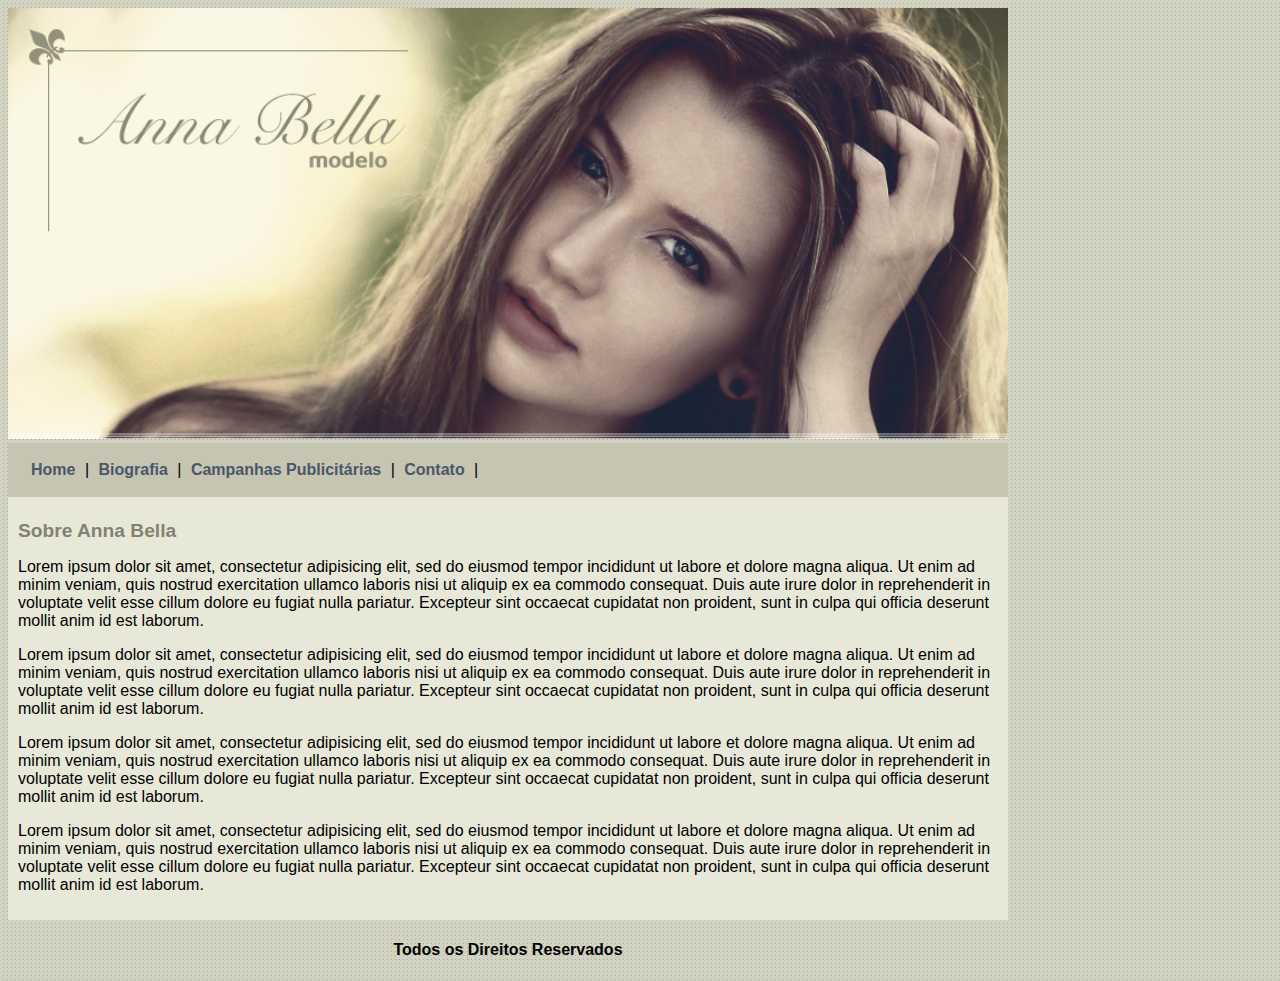
<file: index.html>
<!DOCTYPE html>
<html>
<head>
	<meta charset="utf-8">	
	<title>Anna Bella</title>

	<link rel="stylesheet" type="text/css" href="estilo.css">

</head>
<body>

	<div id="principal">
		
		<img src="imagem/capa.png" width="1000px">
		
	<div id="menu">
		<a href="">Home</a> |    
		<a href="biografia.html">Biografia</a> | 
		<a href="campanhas.html">Campanhas Publicitárias</a> | 
		<a href="contato.html">Contato</a> | 
	</div>

	<div id="conteudo"> <!-- Inicio do Conteudo -->

		<h1>Sobre Anna Bella</h1>

		<p>Lorem ipsum dolor sit amet, consectetur adipisicing elit, sed do eiusmod
		tempor incididunt ut labore et dolore magna aliqua. Ut enim ad minim veniam,
		quis nostrud exercitation ullamco laboris nisi ut aliquip ex ea commodo
		consequat. Duis aute irure dolor in reprehenderit in voluptate velit esse
		cillum dolore eu fugiat nulla pariatur. Excepteur sint occaecat cupidatat non
		proident, sunt in culpa qui officia deserunt mollit anim id est laborum.</p>

		<p>Lorem ipsum dolor sit amet, consectetur adipisicing elit, sed do eiusmod
		tempor incididunt ut labore et dolore magna aliqua. Ut enim ad minim veniam,
		quis nostrud exercitation ullamco laboris nisi ut aliquip ex ea commodo
		consequat. Duis aute irure dolor in reprehenderit in voluptate velit esse
		cillum dolore eu fugiat nulla pariatur. Excepteur sint occaecat cupidatat non
		proident, sunt in culpa qui officia deserunt mollit anim id est laborum.</p>

		<p>Lorem ipsum dolor sit amet, consectetur adipisicing elit, sed do eiusmod
		tempor incididunt ut labore et dolore magna aliqua. Ut enim ad minim veniam,
		quis nostrud exercitation ullamco laboris nisi ut aliquip ex ea commodo
		consequat. Duis aute irure dolor in reprehenderit in voluptate velit esse
		cillum dolore eu fugiat nulla pariatur. Excepteur sint occaecat cupidatat non
		proident, sunt in culpa qui officia deserunt mollit anim id est laborum.</p>

		<p>Lorem ipsum dolor sit amet, consectetur adipisicing elit, sed do eiusmod
		tempor incididunt ut labore et dolore magna aliqua. Ut enim ad minim veniam,
		quis nostrud exercitation ullamco laboris nisi ut aliquip ex ea commodo
		consequat. Duis aute irure dolor in reprehenderit in voluptate velit esse
		cillum dolore eu fugiat nulla pariatur. Excepteur sint occaecat cupidatat non
		proident, sunt in culpa qui officia deserunt mollit anim id est laborum.</p>

	</div> <!-- Fim do Conteudo -->

	<div>
		<h4>Todos os Direitos Reservados</h4>
	</div>

	</div>
	
</body>
</html>
</file>
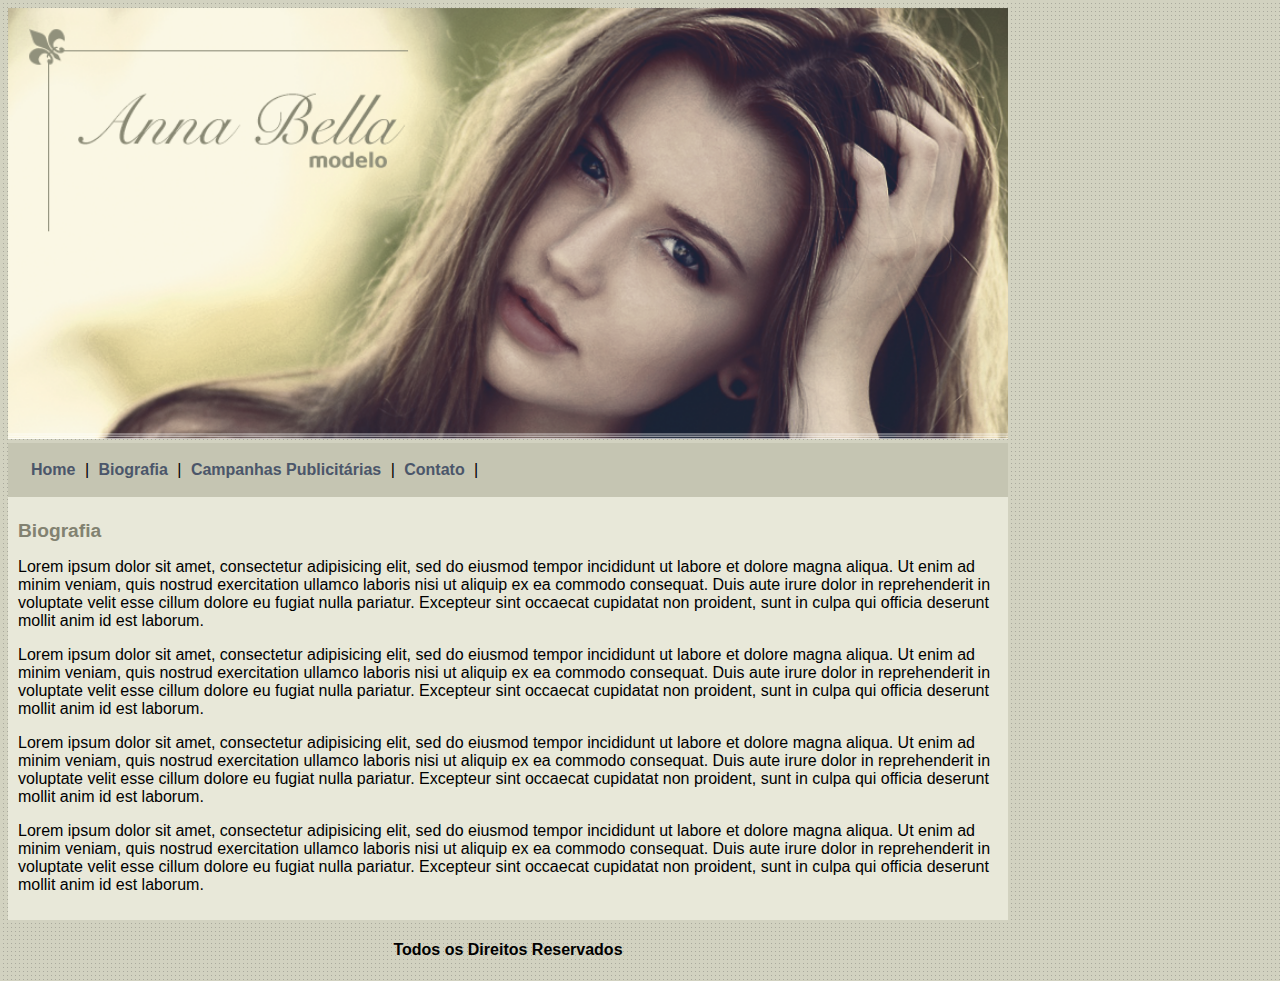
<file: biografia.html>
<!DOCTYPE html>
<html>
<head>
	<meta charset="utf-8">	
	<title>Biografia</title>

	<link rel="stylesheet" type="text/css" href="estilo.css">

</head>
<body>

	<div id="principal">
		
		<img src="imagem/capa.png" width="1000px">

	
	<div id="menu">
		<a href="index.html">Home</a> |  
		<a href="">Biografia</a> | 
		<a href="campanhas.html">Campanhas Publicitárias</a> | 
		<a href="contato.html">Contato</a> | 
	</div>

	<div id="conteudo">

		<h1>Biografia</h1>

		<p>Lorem ipsum dolor sit amet, consectetur adipisicing elit, sed do eiusmod
		tempor incididunt ut labore et dolore magna aliqua. Ut enim ad minim veniam,
		quis nostrud exercitation ullamco laboris nisi ut aliquip ex ea commodo
		consequat. Duis aute irure dolor in reprehenderit in voluptate velit esse
		cillum dolore eu fugiat nulla pariatur. Excepteur sint occaecat cupidatat non
		proident, sunt in culpa qui officia deserunt mollit anim id est laborum.</p>
		<p>Lorem ipsum dolor sit amet, consectetur adipisicing elit, sed do eiusmod
		tempor incididunt ut labore et dolore magna aliqua. Ut enim ad minim veniam,
		quis nostrud exercitation ullamco laboris nisi ut aliquip ex ea commodo
		consequat. Duis aute irure dolor in reprehenderit in voluptate velit esse
		cillum dolore eu fugiat nulla pariatur. Excepteur sint occaecat cupidatat non
		proident, sunt in culpa qui officia deserunt mollit anim id est laborum.</p>
		<p>Lorem ipsum dolor sit amet, consectetur adipisicing elit, sed do eiusmod
		tempor incididunt ut labore et dolore magna aliqua. Ut enim ad minim veniam,
		quis nostrud exercitation ullamco laboris nisi ut aliquip ex ea commodo
		consequat. Duis aute irure dolor in reprehenderit in voluptate velit esse
		cillum dolore eu fugiat nulla pariatur. Excepteur sint occaecat cupidatat non
		proident, sunt in culpa qui officia deserunt mollit anim id est laborum.</p>
		<p>Lorem ipsum dolor sit amet, consectetur adipisicing elit, sed do eiusmod
		tempor incididunt ut labore et dolore magna aliqua. Ut enim ad minim veniam,
		quis nostrud exercitation ullamco laboris nisi ut aliquip ex ea commodo
		consequat. Duis aute irure dolor in reprehenderit in voluptate velit esse
		cillum dolore eu fugiat nulla pariatur. Excepteur sint occaecat cupidatat non
		proident, sunt in culpa qui officia deserunt mollit anim id est laborum.</p>
	</div>

	<div>
		<h4>Todos os Direitos Reservados</h4>
	</div>

	</div>



</body>
</html>
</file>
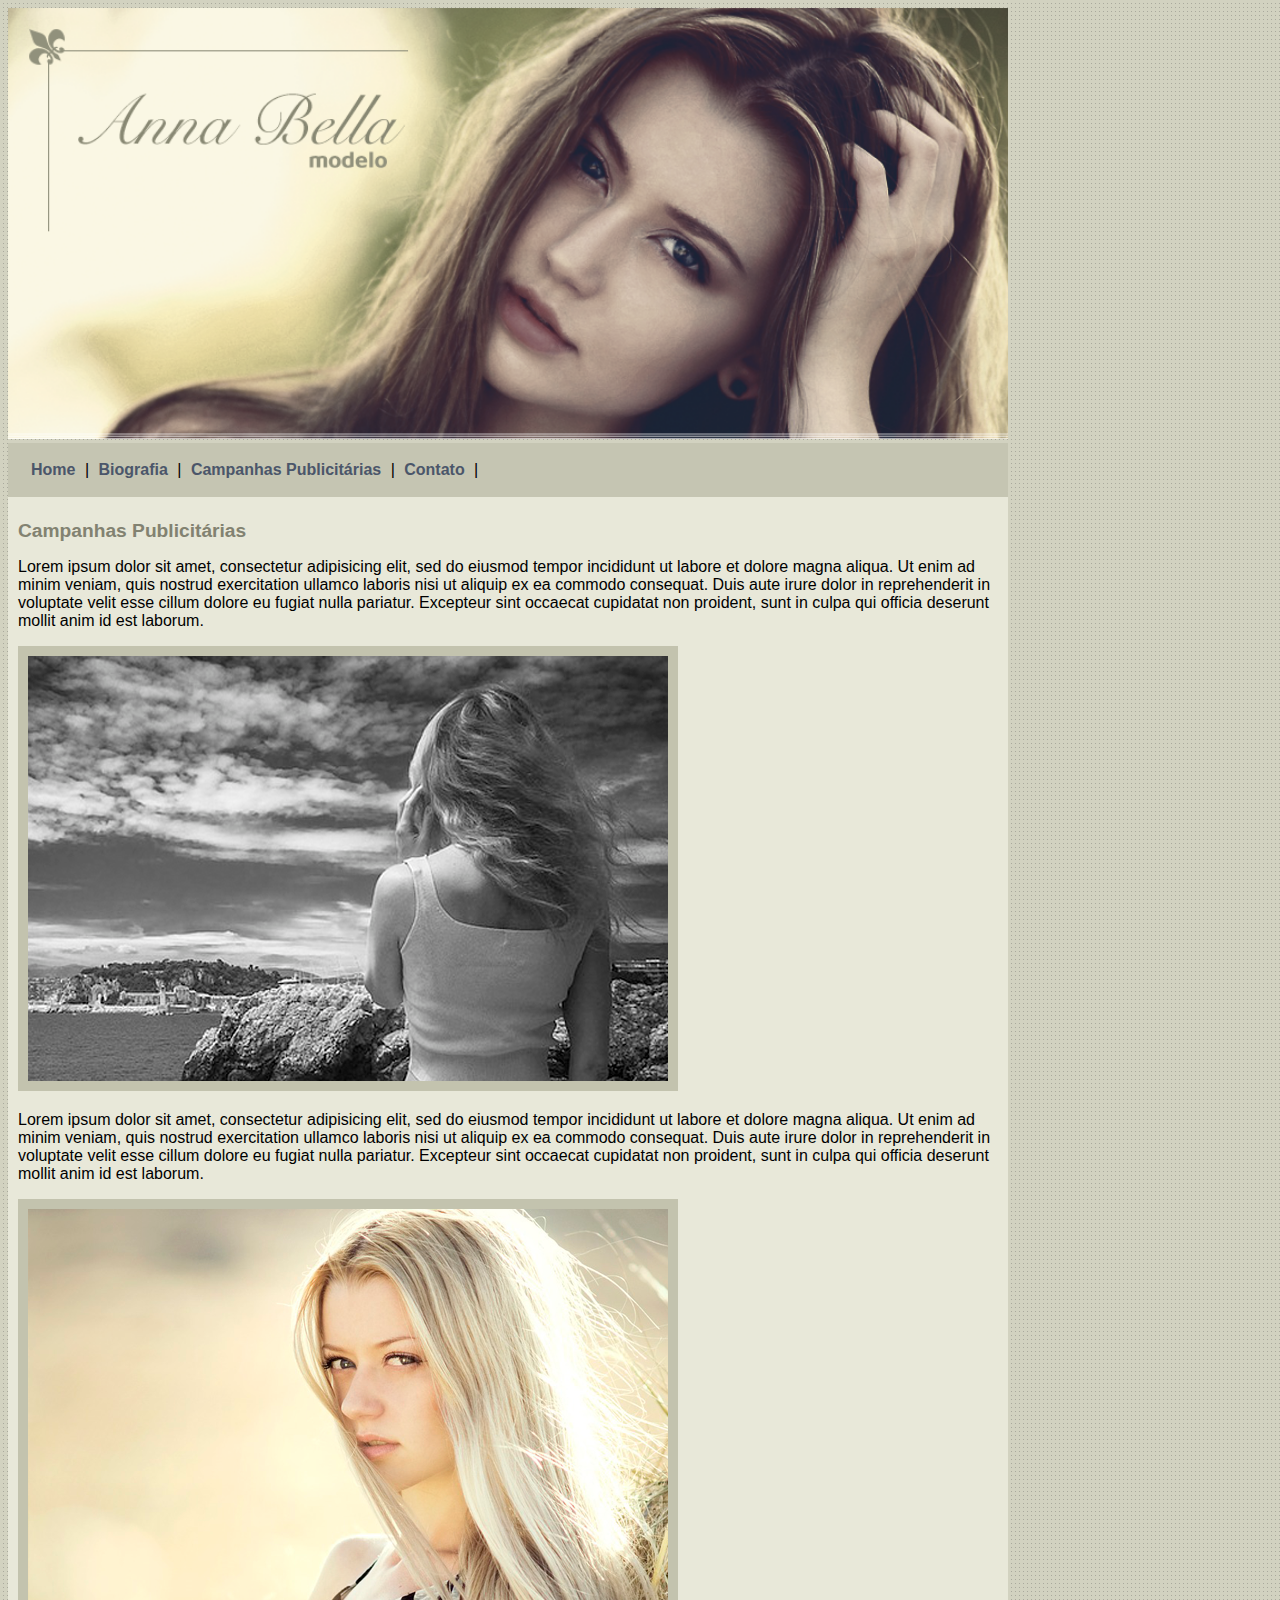
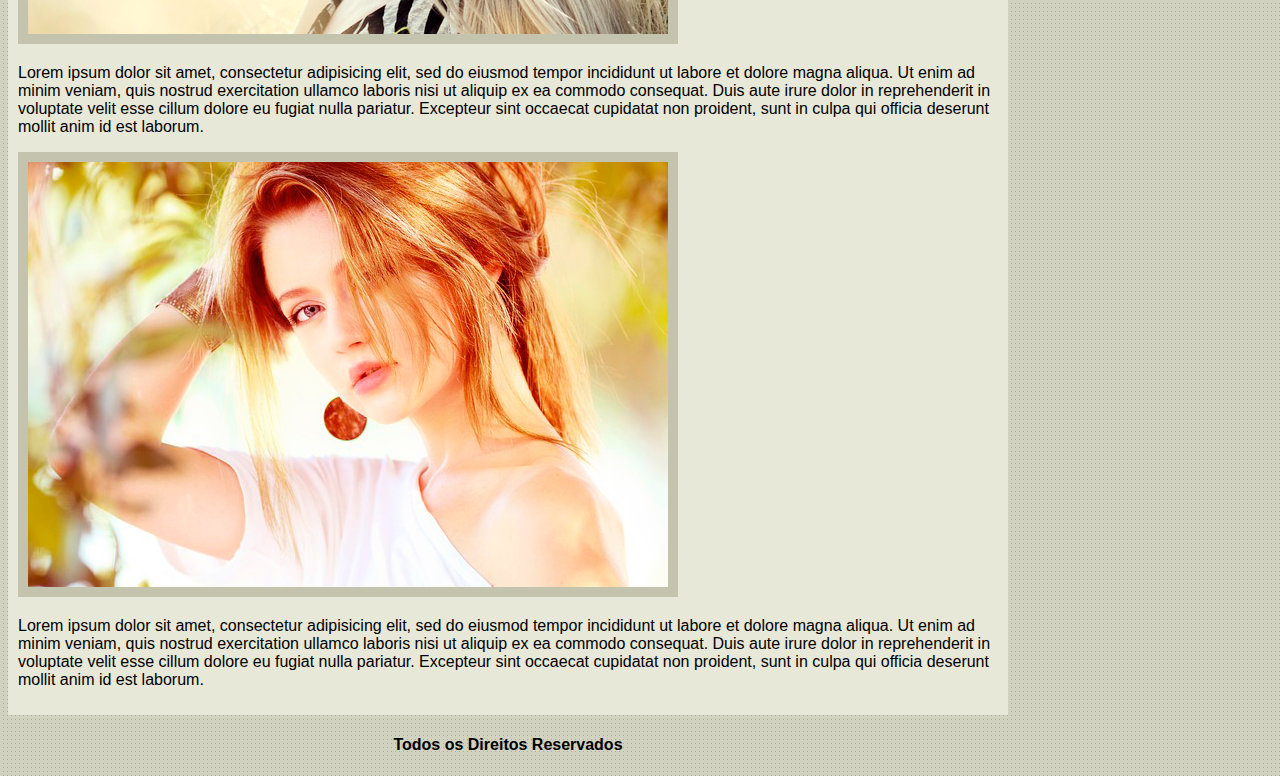
<file: campanhas.html>
<!DOCTYPE html>
<html>
<head>
	<meta charset="utf-8">	
	<title>Campanhas Publicitárias</title>

	<link rel="stylesheet" type="text/css" href="estilo.css">

</head>
<body id="fundo">

	<div id="principal">
		
		<img src="imagem/capa.png" width="1000px">

	

	<div id="menu">
		<a href="index.html">Home</a> |   
		<a href="biografia.html">Biografia</a> | 
		<a href="">Campanhas Publicitárias</a> | 
		<a href="contato.html">Contato</a> | 
	</div>

	<div id="conteudo">

		<h1>Campanhas Publicitárias</h1>

		<p>Lorem ipsum dolor sit amet, consectetur adipisicing elit, sed do eiusmod
		tempor incididunt ut labore et dolore magna aliqua. Ut enim ad minim veniam,
		quis nostrud exercitation ullamco laboris nisi ut aliquip ex ea commodo
		consequat. Duis aute irure dolor in reprehenderit in voluptate velit esse
		cillum dolore eu fugiat nulla pariatur. Excepteur sint occaecat cupidatat non
		proident, sunt in culpa qui officia deserunt mollit anim id est laborum.</p>

		<img src="imagem/foto1.png" id="borda">

		<p>Lorem ipsum dolor sit amet, consectetur adipisicing elit, sed do eiusmod
		tempor incididunt ut labore et dolore magna aliqua. Ut enim ad minim veniam,
		quis nostrud exercitation ullamco laboris nisi ut aliquip ex ea commodo
		consequat. Duis aute irure dolor in reprehenderit in voluptate velit esse
		cillum dolore eu fugiat nulla pariatur. Excepteur sint occaecat cupidatat non
		proident, sunt in culpa qui officia deserunt mollit anim id est laborum.</p>

		<img src="imagem/foto2.png" id="borda">

		<p>Lorem ipsum dolor sit amet, consectetur adipisicing elit, sed do eiusmod
		tempor incididunt ut labore et dolore magna aliqua. Ut enim ad minim veniam,
		quis nostrud exercitation ullamco laboris nisi ut aliquip ex ea commodo
		consequat. Duis aute irure dolor in reprehenderit in voluptate velit esse
		cillum dolore eu fugiat nulla pariatur. Excepteur sint occaecat cupidatat non
		proident, sunt in culpa qui officia deserunt mollit anim id est laborum.</p>

		<img src="imagem/foto3.png" id="borda">

		<p>Lorem ipsum dolor sit amet, consectetur adipisicing elit, sed do eiusmod
		tempor incididunt ut labore et dolore magna aliqua. Ut enim ad minim veniam,
		quis nostrud exercitation ullamco laboris nisi ut aliquip ex ea commodo
		consequat. Duis aute irure dolor in reprehenderit in voluptate velit esse
		cillum dolore eu fugiat nulla pariatur. Excepteur sint occaecat cupidatat non
		proident, sunt in culpa qui officia deserunt mollit anim id est laborum.</p>
		
	</div>

	<div>
		<h4>Todos os Direitos Reservados</h4>
	</div>

	</div>


</body>
</html>
</file>
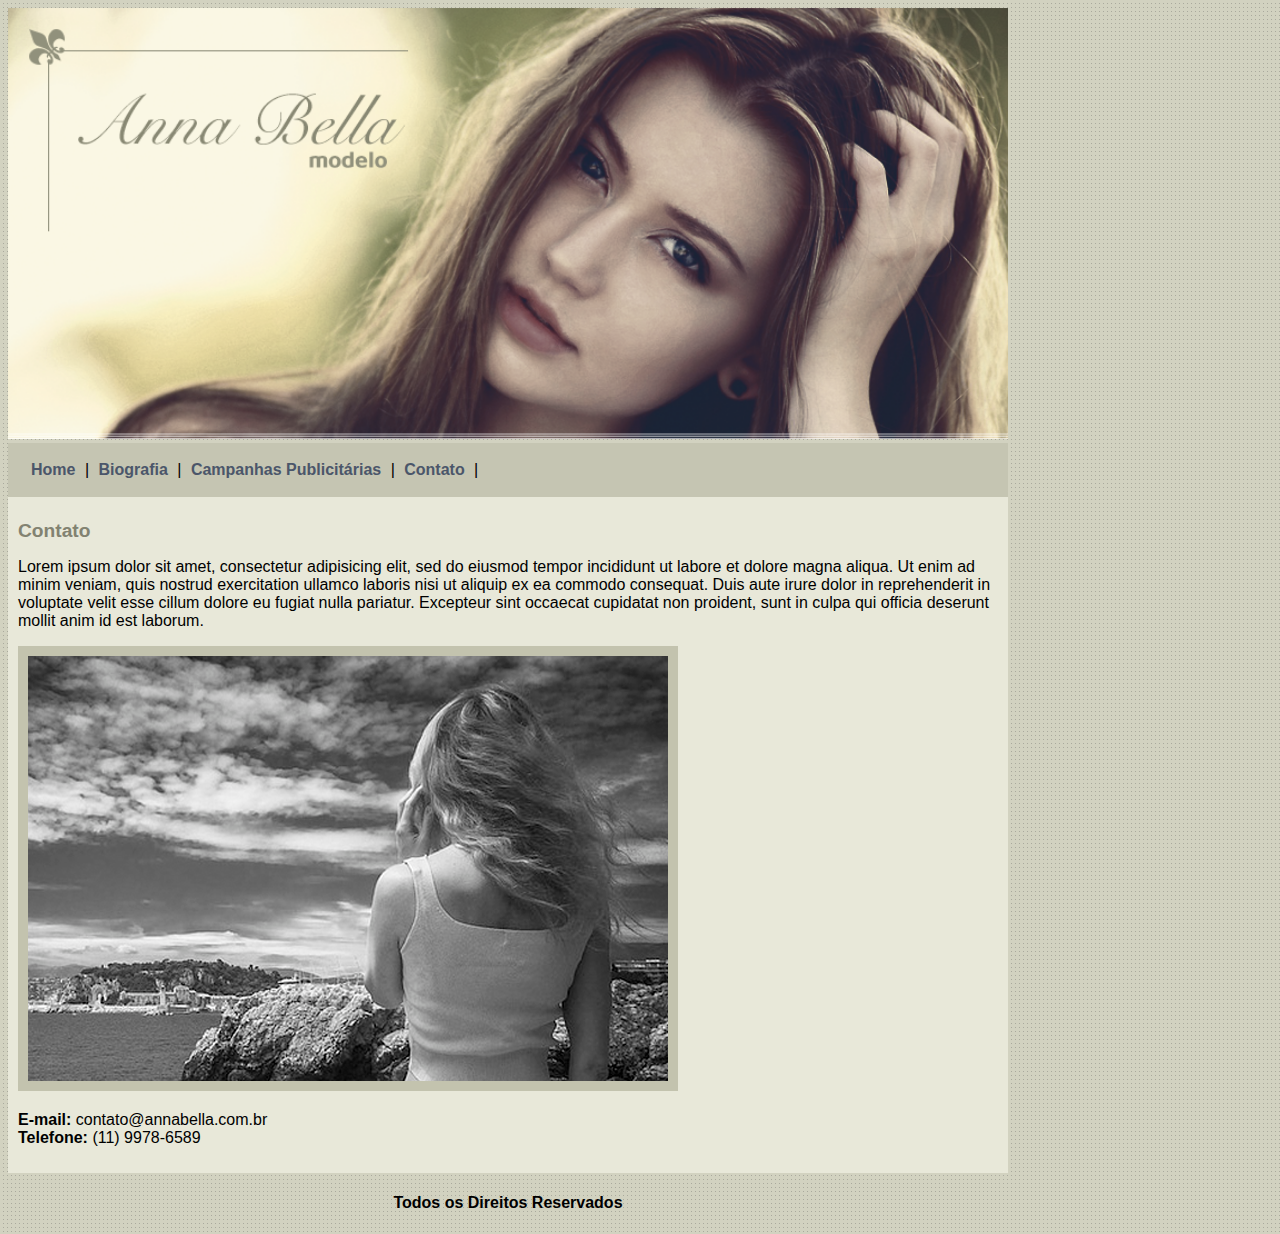
<file: contato.html>
<!DOCTYPE html>
<html>
<head>
	<meta charset="utf-8">	
	<title>Contato</title>

	<link rel="stylesheet" type="text/css" href="estilo.css">

</head>
<body>

	<div id="principal">
		
		<img src="imagem/capa.png" width="1000px">

	

	<div id="menu">
		<a href="index.html">Home</a> |   
		<a href="biografia.html">Biografia</a> | 
		<a href="campanhas.html">Campanhas Publicitárias</a> | 
		<a href="">Contato</a> | 
	</div>

	<div id="conteudo">

		<h1>Contato</h1>

		<p>Lorem ipsum dolor sit amet, consectetur adipisicing elit, sed do eiusmod
		tempor incididunt ut labore et dolore magna aliqua. Ut enim ad minim veniam,
		quis nostrud exercitation ullamco laboris nisi ut aliquip ex ea commodo
		consequat. Duis aute irure dolor in reprehenderit in voluptate velit esse
		cillum dolore eu fugiat nulla pariatur. Excepteur sint occaecat cupidatat non
		proident, sunt in culpa qui officia deserunt mollit anim id est laborum.</p>		

		<img src="imagem/foto1.png" id="borda">

		<p>
			<strong>E-mail:</strong> contato@annabella.com.br <br>
			<strong>Telefone:</strong> (11) 9978-6589
		</p>
		
	</div>

	<div>
		<h4>Todos os Direitos Reservados</h4>
	</div>

	</div>

</body>
</html>
</file>
<file: estilo.css>
body {
	background: #d2d2c1 url('imagem/fundo.png');
	font: 16px Arial, Helvetica, sans-serif;
}

#principal {
	border: 1px hidden;
	width: 1000px;	
}

#menu {
	background: #c5c5b2;
	padding: 18px;
}

#conteudo {
	background: #e8e8d9;
	padding: 10px;
}

#borda {
	border: 10px solid #c3c3ae;
}

a {
	color: #4b566a;
	text-decoration: none;
	font-weight: bold;
	padding: 5px;
}

.centralizar {
	text-align: center;
}

h1 {
	color: #828271;
	font-size: 1.2em;
}

h4 {
	text-align: center;
}
</file>
